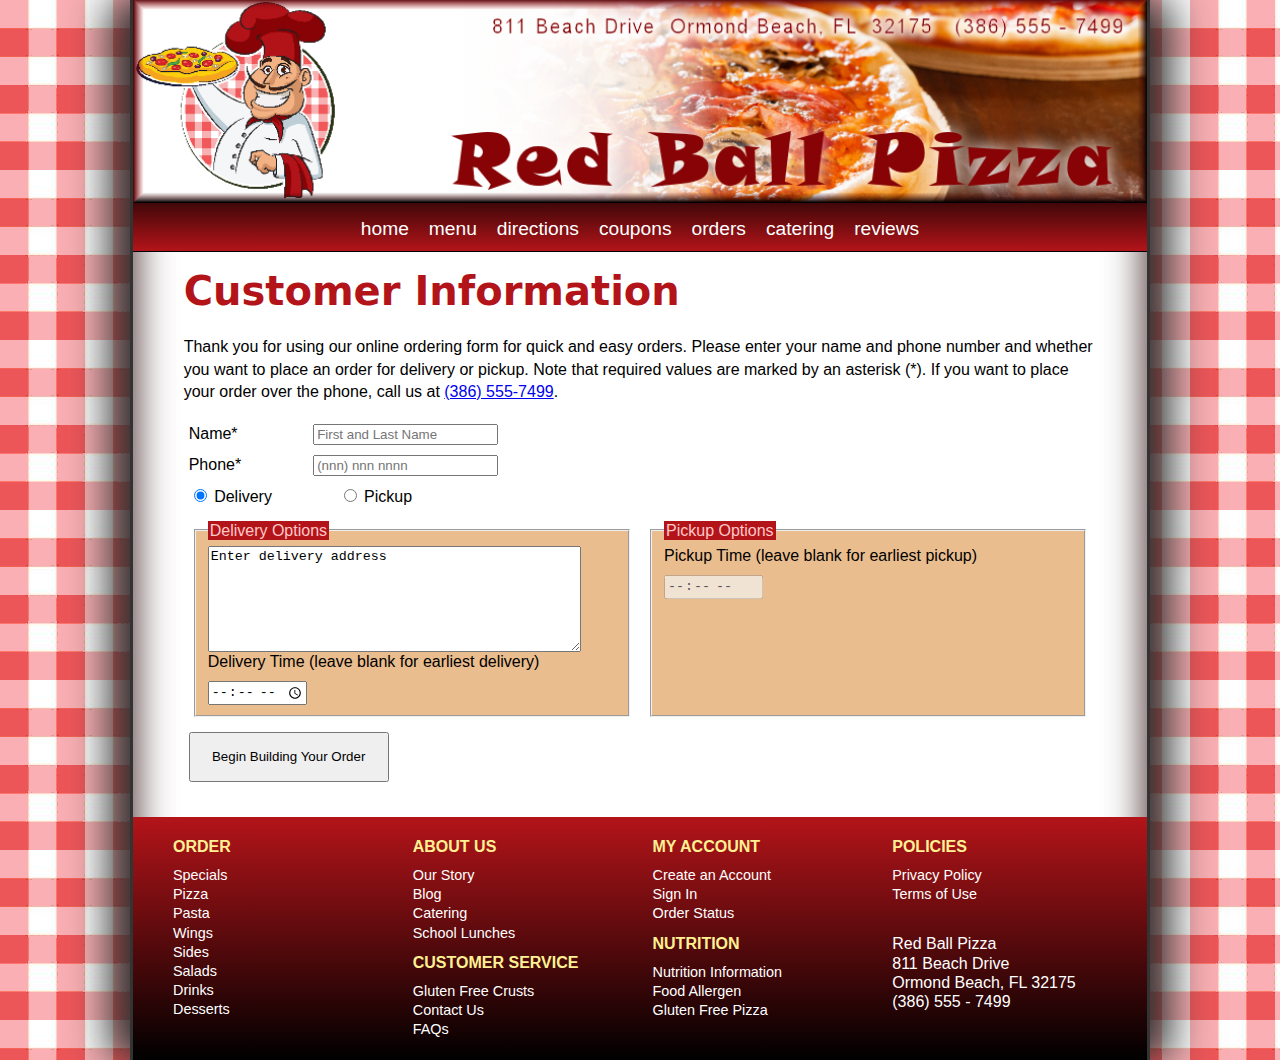
<file: index.html>
<!DOCTYPE html>
<html>
<head lang="en">
   <!--
      New Perspectives on HTML5 and CSS3, 7th Edition
      Tutorial 7
      Review Assignment

      Red Ball Pizza Customer Information
      Author: Louis Royle
      Date:   

      Filename:   rb_customer.html

   -->
   
   <meta charset="utf-8" />
   <meta name="viewport" content="width=device-width, initial-scale=1" />
   <title>Red Ball Pizza Customer Form</title>
   <link href="css/rb_base.css" rel="stylesheet" />
   <link href="css/rb_styles2.css" rel="stylesheet" />
   <link rel="stylesheet" href="css/rb_forms2.css">
   <link rel="stylesheet" href="css/rb_validate.css">
   <script src="js/rb_formsubmit2.js"></script>
</head>

<body>
   <header>
      <img src="images/rb_logo2.png" alt="Red Ball Pizza" id="logoimg" />
      <nav> <a id="navicon" href="#"><img src="images/rb_navicon2.png" alt="" /></a>
         <ul>
            <li><a href="#">home</a></li>
            <li><a href="#">menu</a></li>
            <li><a href="#">directions</a></li>
            <li><a href="#">coupons</a></li>
            <li><a href="#">orders</a></li>
            <li><a href="#">catering</a></li>
            <li><a href="#">reviews</a></li>
         </ul>
      </nav>
   </header>
   <section>
      <h1>Customer Information</h1>
      <p>Thank you for using our online ordering form for quick and easy
         orders. Please enter your name and phone number and whether you
         want to place an order for delivery or pickup. Note that required
         values are marked by an asterisk (*). If you
         want to place your order over the phone, call us at
         <a href="tel:+13865557499">(386) 555-7499</a>.</p>
         <form action="http://www.example.com/redball/customer" method="post">
            <div>
               <label for="nameBox">Name*</label>
               <input type="text" name="custName" id="nameBox" placeholder="First and Last Name" required>
            </div>
            <div>
               <label for="phoneBox">Phone*</label>
               <input type="tel" name="custPhone" id="phoneBox" placeholder="(nnn) nnn nnnn" required pattern="^\d{10}$|^(\(\d{3}\)\s*)?\d{3}[\s-]?\d{4}$">
            </div>
            <div>
               <input name="orderType" id="delivery" type="radio" checked/>
               <label for="delivery">Delivery</label>
               <input name="orderType" id="pickup" type="radio" />
               <label for="pickup">Pickup</label>
            </div>
            <fieldset id="deliveryInfo">
               <legend>Delivery Options</legend>
               <textarea name="delAddress" id="addressBox">Enter delivery address</textarea>
               <label for="delBox">Delivery Time (leave blank for earliest delivery)</label>
               <input type="time" name="delTime" id="delBox">
            </fieldset>
            <fieldset id="pickupInfo">
               <legend>Pickup Options</legend>
               <label for="pickupBox">Pickup Time (leave blank for earliest pickup)</label>
               <input type="time" name="pickupTime" id="pickupBox" disabled>
            </fieldset>
            <div>
               <input type="submit" value="Begin Building Your Order">
            </div>
         </form>
        
   </section>

   <footer>
      <h1>ORDER</h1>
      <a href="#">Specials</a> <a href="#">Pizza</a> <a href="#">Pasta</a> <a href="#">Wings</a> <a href="#">Sides</a> <a href="#">Salads</a> <a href="#">Drinks</a> <a href="#">Desserts</a>
      <h1>ABOUT US</h1>
      <a href="#">Our Story</a> <a href="#">Blog</a> <a href="#">Catering</a> <a href="#">School Lunches</a>
      <h1>CUSTOMER SERVICE</h1>
      <a href="#">Gluten Free Crusts</a> <a href="#">Contact Us</a> <a href="#">FAQs</a>
      <h1>MY ACCOUNT</h1>
      <a href="#">Create an Account</a> <a href="#">Sign In</a> <a href="#">Order Status</a>
      <h1>NUTRITION</h1>
      <a href="#">Nutrition Information</a> <a href="#">Food Allergen</a> <a href="#">Gluten Free Pizza</a>
      <h1>POLICIES</h1>
      <a href="#">Privacy Policy</a> <a href="#">Terms of Use</a>
      <address>
      Red Ball Pizza <br />
      811 Beach Drive <br />
      Ormond Beach, FL  32175 <br />
      (386) 555 - 7499
      </address>
   </footer>
</body>
</html>
</file>
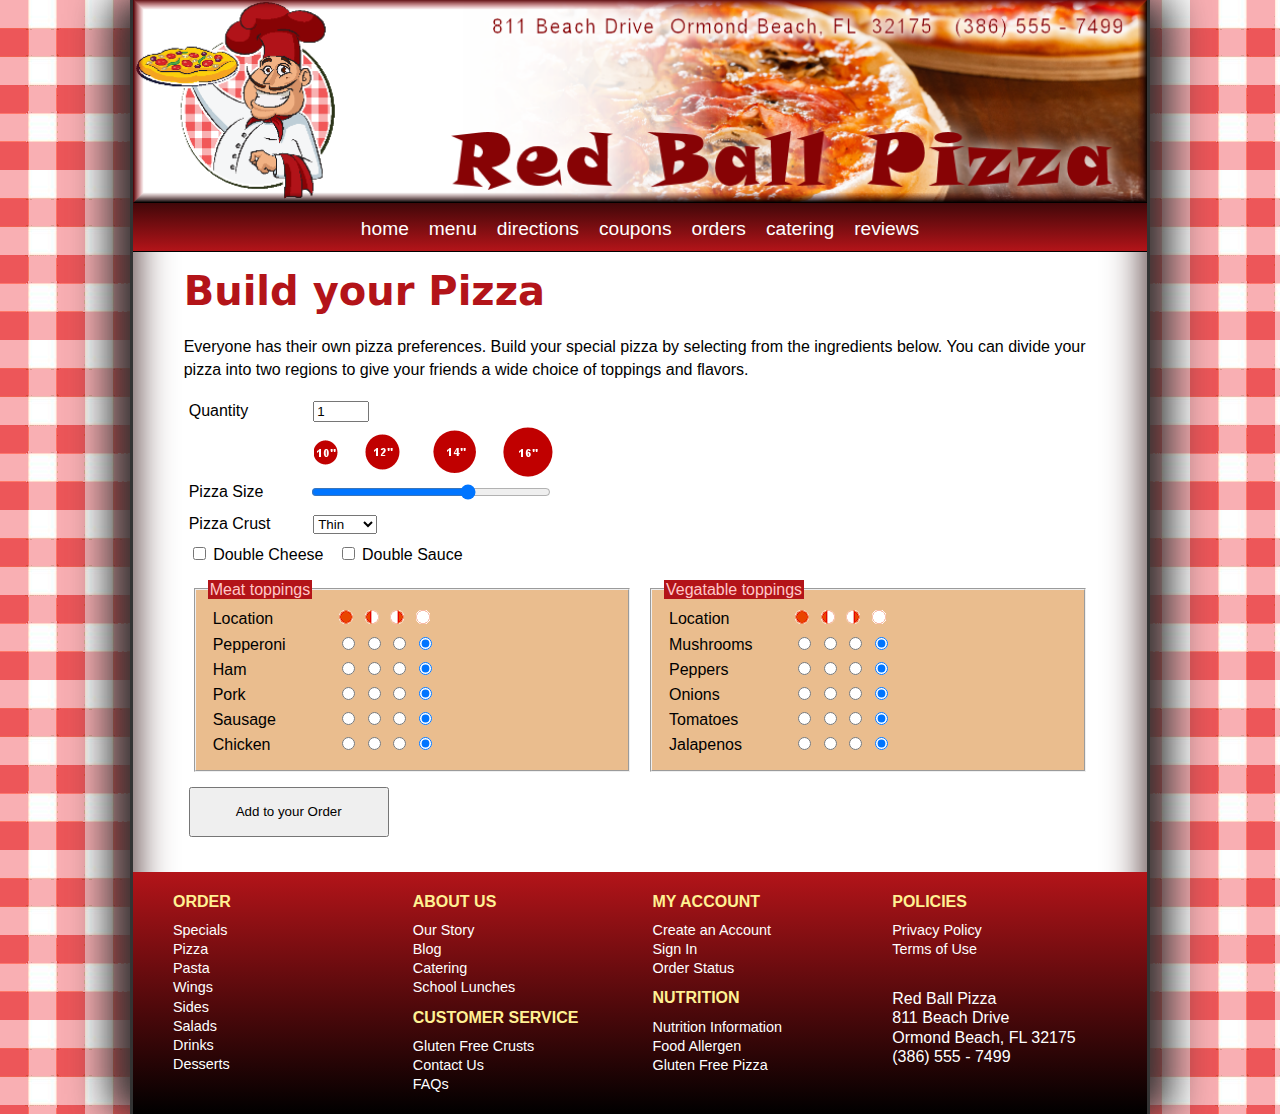
<file: html/rb_build.html>
<!DOCTYPE html>
<html lang="en">
<head>
   <!--
      New Perspectives on HTML5 and CSS3, 7th Edition
      Tutorial 7
      Review Assignment

      Red Ball Pizza Building Form
      Author: Louis Royle
      Date:   

      Filename:   rb_build.html

   -->
   
   <meta charset="utf-8" />
   <meta name="viewport" content="width=device-width, initial-scale=1" />
   <title>Red Ball Pizza Build a Pizza</title>
   <link href="../css/rb_base.css" rel="stylesheet" />
   <link href="../css/rb_styles2.css" rel="stylesheet" />
   <link href="../css/rb_forms2.css" rel="stylesheet">
   <script src="../js/rb_formsubmit2.js"></script>
</head>

<body>
   <header>
      <img src="../images/rb_logo2.png" alt="Red Ball Pizza" id="logoimg" />
      <nav> <a id="navicon" href="#"><img src="../images/rb_navicon2.png" alt="" /></a>
         <ul>
            <li><a href="#">home</a></li>
            <li><a href="#">menu</a></li>
            <li><a href="#">directions</a></li>
            <li><a href="#">coupons</a></li>
            <li><a href="#">orders</a></li>
            <li><a href="#">catering</a></li>
            <li><a href="#">reviews</a></li>
         </ul>
      </nav>
   </header>
   <section>
      <h1>Build your Pizza</h1>
      <p>Everyone has their own pizza preferences. Build your special pizza
         by selecting from the ingredients below. You can divide your pizza
         into two regions to give your friends a wide choice of toppings
         and flavors.</p>
         <form action="http://www.example.com/redball/build" method="post">
            <div>
               <label for="quantityBox">Quantity</label>
               <input type="number" name="pizzaQuantity" id="quantityBox" min="1" max="10" step="1" value="1" />
            </div>
            <img src="../images/rb_sizes.png" alt="" style="clear: both; margin-left: 130px;">
            <div>
               
               <label for="sizeBox" style="float: left;">Pizza Size</label>
               <input type="range" name="pizzaSize" id="sizeBox" min="10" max="16" step="2" 14>
            </div>
            <div>
               <label for="crustBox">Pizza Crust</label>
               <select name="pizzaCrust" id="crustBox">
                  <option>Thin</option>
                  <option>Thick</option>
                  <option>Stuffed</option>
                  <option>Pan</option>
               </select>
            </div>
            <div>
               <input type="checkbox" name="doubleCheese" id="cheeseBox">
               <label for="cheeseBox">Double Cheese</label>
               <input type="checkbox" name="doubleSauce" id="sauceBox">
               <label for="sauceBox">Double Sauce</label>
            </div>
            <fieldset>
               <legend>Meat toppings</legend>
               <div>
                  <label>Location</label>
                  <img src="../images/rb_full.png" alt="">
                  <img src="../images/rb_left.png" alt="">
                  <img src="../images/rb_right.png" alt="">
                  <img src="../images/rb_none.png" alt="">
               </div>
               <div>
                  <label>Pepperoni</label>
                  <input type="radio" name="pepperoni" id="full">
                  <input type="radio" name="pepperoni" id="left">
                  <input type="radio" name="pepperoni" id="right">
                  <input type="radio" name="pepperoni" id="none" checked>
               </div>
               <div>
                  <label>Ham</label>
                  <input type="radio" name="ham" id="full">
                  <input type="radio" name="ham" id="left">
                  <input type="radio" name="ham" id="right">
                  <input type="radio" name="ham" id="none" checked>
               </div>
               <div>
                  <label>Pork</label>
                  <input type="radio" name="pork" id="full">
                  <input type="radio" name="pork" id="left">
                  <input type="radio" name="pork" id="right">
                  <input type="radio" name="pork" id="none" checked>
               </div>
               <div>
                  <label>Sausage</label>
                  <input type="radio" name="sausage" id="full">
                  <input type="radio" name="sausage" id="left">
                  <input type="radio" name="sausage" id="right">
                  <input type="radio" name="sausage" id="none" checked>
               </div>
               <div>
                  <label>Chicken</label>
                  <input type="radio" name="chicken" id="full">
                  <input type="radio" name="chicken" id="left">
                  <input type="radio" name="chicken" id="right">
                  <input type="radio" name="chicken" id="none" checked>
               </div>
            </fieldset>
            <fieldset>
               <legend>Vegatable toppings</legend>
               <div>
                  <label>Location</label>
                  <img src="../images/rb_full.png" alt="">
                  <img src="../images/rb_left.png" alt="">
                  <img src="../images/rb_right.png" alt="">
                  <img src="../images/rb_none.png" alt="">
               </div>
               <div>
                  <label>Mushrooms</label>
                  <input type="radio" name="mushrooms" id="full">
                  <input type="radio" name="mushrooms" id="left">
                  <input type="radio" name="mushrooms" id="right">
                  <input type="radio" name="mushrooms" id="none" checked>
               </div>
               <div>
                  <label>Peppers</label>
                  <input type="radio" name="peppers" id="full">
                  <input type="radio" name="peppers" id="left">
                  <input type="radio" name="peppers" id="right">
                  <input type="radio" name="peppers" id="none" checked>
               </div>
               <div>
                  <label>Onions</label>
                  <input type="radio" name="onions" id="full">
                  <input type="radio" name="onions" id="left">
                  <input type="radio" name="onions" id="right">
                  <input type="radio" name="onions" id="none" checked>
               </div>
               <div>
                  <label>Tomatoes</label>
                  <input type="radio" name="tomatoes" id="full">
                  <input type="radio" name="tomatoes" id="left">
                  <input type="radio" name="tomatoes" id="right">
                  <input type="radio" name="tomatoes" id="none" checked>
               </div>
               <div>
                  <label>Jalapenos</label>
                  <input type="radio" name="jalapenos" id="full">
                  <input type="radio" name="jalapenos" id="left">
                  <input type="radio" name="jalapenos" id="right">
                  <input type="radio" name="jalapenos" id="none" checked>
               </div>
               
            </fieldset>
            <div>
                  <input type="submit" value="Add to your Order">
               </div>
         </form>
   </section>

   <footer>
      <h1>ORDER</h1>
      <a href="#">Specials</a> <a href="#">Pizza</a> <a href="#">Pasta</a> <a href="#">Wings</a> <a href="#">Sides</a> <a href="#">Salads</a> <a href="#">Drinks</a> <a href="#">Desserts</a>
      <h1>ABOUT US</h1>
      <a href="#">Our Story</a> <a href="#">Blog</a> <a href="#">Catering</a> <a href="#">School Lunches</a>
      <h1>CUSTOMER SERVICE</h1>
      <a href="#">Gluten Free Crusts</a> <a href="#">Contact Us</a> <a href="#">FAQs</a>
      <h1>MY ACCOUNT</h1>
      <a href="#">Create an Account</a> <a href="#">Sign In</a> <a href="#">Order Status</a>
      <h1>NUTRITION</h1>
      <a href="#">Nutrition Information</a> <a href="#">Food Allergen</a> <a href="#">Gluten Free Pizza</a>
      <h1>POLICIES</h1>
      <a href="#">Privacy Policy</a> <a href="#">Terms of Use</a>
      <address>
      Red Ball Pizza <br />
      811 Beach Drive <br />
      Ormond Beach, FL  32175 <br />
      (386) 555 - 7499
      </address>
   </footer>
</body>
</html>
</file>
<file: css/rb_styles2.css>
@charset "utf-8";

/*
   New Perspectives on HTML and CSS
   Tutorial 7
   Review Assignment

   Red Ball Pizza General Style Sheet
  
   Filename: rb_styles2.css

*/


/* HTML and Body styles */

html {
   background: rgb(246, 174, 176) url(../images/rb_background.png);
   font-family: Verdana, Geneva, sans-serif;
   height: 100%;
}

body {
   background-color: white;
   box-shadow: rgb(51, 51, 51) 20px 0px 40px,  rgb(51, 51, 51) -20px 0px 40px,
               inset rgb(51, 21, 21) 0px 0px 40px;
   border-left: 3px solid rgb(51, 51, 51);
   border-right: 3px solid rgb(51, 51, 51);
   min-height: 100%;  
   margin: 0px auto;
   min-width: 320px;
   max-width: 1020px;  
   width: 100%;
}


/* Header styles */

header img#logoimg {
   width: 100%;
}

header {
   background: linear-gradient(to bottom, black 70%, rgb(179, 20, 25));
   border-bottom: 1px solid rgb(0, 0, 0);
   color: white;
}



/* Navigation list styles */

header nav ul li {
   font-size: 1.2em; 
   line-height: 2.3em; 
   height: 2.3em;
   padding: 0px 10px;
}

header nav ul li a {
   color: white;
   display: block;
   width: 100%;
}

header nav ul li a:hover {
   color: rgb(249, 209, 17);
}

a#navicon {
   display: none;
}


section {
   margin: 30px 5%;
}

section h1 {
   font-family: Segoe, "Segoe UI", "DejaVu Sans", "Trebuchet MS", Verdana, sans-serif;
   font-size: 2.5em;
   color: rgb(179, 20, 25);
   margin-bottom: 35px;
}

section p {
   line-height: 1.4em;
   margin: 15px 0px;
}



/* Footer styles */   

footer {
   color: white;    
   background: linear-gradient(to bottom, rgb(179, 20, 25), black);   
   -moz-column-width: 200px;
   -webkit-column-width: 200px;
    column-width: 200px;

   -moz-column-gap: 25px;
   -webkit-column-gap: 25px;
    column-gap: 25px;
    
    padding: 20px 40px;
  
}

footer h1 {
   color: rgb(255, 241, 147);   
   font-size: 1em;
   margin: 10px 0px;
}

footer h1:first-of-type {
   margin-top: 0px;
}

footer a {
   display: block;
   color: white;
   text-decoration: none;
   font-size: 0.9em;
}

footer a:hover {
   text-decoration: underline;
}

footer address {
   margin-top: 30px;
   font-style: normal;
}

/* ===============================
   Mobile Styles: 0px to 640px 
   ===============================
*/
@media only screen and (max-width: 640px) {

   
   a#navicon {
      display: block;
   }
   
   header nav ul {
      display: none;
   }
   
   header nav ul li {
      font-size: 1em;
      line-height: 1.3em;
      height: 1.3em;
   }
   
   a#navicon:hover+ul, header nav ul:hover {
      display: block;
   }
   
   section h1 {
      font-size: 1.5em;
   }
   
   section p {
      font-size: 0.9em;
   }
}

/* =============================================
   Tablet and Desktop Styles: greater than 640px
   =============================================
*/
@media only screen and (min-width: 641px) {

   body header nav ul {
      display: -webkit-flex;
      display: flex;
      -webkit-flex-flow: row nowrap;
      flex-flow: row nowrap;
      -webkit-justify-content: center;
      justify-content: center;
   }
   
   body header nav ul li {
      -webkit-flex: 0 1 auto;
      flex: 0 1 auto;
   }
}
</file>
<file: css/rb_forms2.css>
/*
   New Perspectives on HTML and CSS, 7th Edition
   Tutorial 7
   Review Assignment

   Customer Information Form Style Sheet

   Filename: rb_forms2.css

*/

/* Form Layout Styles */

form {
   display: -webkit-flex;
   display: flex;
   -webkit-flex-flow: row wrap;
   flex-flow: row wrap;
} 

fieldset {
   background-color: rgb(234, 189, 142);
   -webkit-flex: 1 1 300px;
   flex: 1 1 300px; 
   margin: 10px;  
}

div {
   margin: 5px;
   width: 100%;
}

legend {
   color: rgb(255, 200, 200);
   background-color: rgb(179, 20, 25);
}

label {
   display: inline-block;
   width: 120px;
}

img[src="rb_sizes.png"] {
   display: block;
   margin-left: 135px;
}

fieldset#pickupInfo label, fieldset#deliveryInfo label {
   margin-bottom: 10px;
   width: 100%;
}

textarea {
   display: block;
   width: 90%;
   height: 100px;
}

input[type="submit"] {
   height: 50px;
   width: 200px;
}

input#sizeBox {
   width: 240px;
}
</file>
<file: css/rb_validate.css>
/*
   New Perspectives on HTML and CSS, 7th Edition
   Tutorial 7
   Review Assignment

   Customer Information Validation Style Sheet
   Author: Louis Royle
   Date:   

   Filename: rb_validate.css

*/


/* Validation Styles */
input:focus, select:focus, textarea:focus{
   background-color: rgb(255, 255, 180);
}
input#nameBox:focus:valid, input#phoneBox:focus:valid{
   background: rgb(220, 255, 220) url(../images/rb_okay.png) bottom right/contain no-repeat;
}
input#nameBox:focus:invalid, input#phoneBox:focus:invalid{
   background: rgb(255, 230, 230) url(../images/rb_warning.png) bottom right/contain no-repeat;
}
</file>
<file: css/rb_base.css>
@charset "utf-8";

/*
   New Perspectives on HTML5 and CSS3, 7th Edition
   Tutorial 7
   Review Assignment
   
   Red Ball Pizza Reset Style Sheet
   
   Filename: rb_base.css

*/


/* Basic styles to be used with all devices and under all conditions */

article, aside, figcaption, figure,
footer, header, main, nav, section { 
   display: block;
}

address, article, aside, blockquote, body, cite, 
div, dl, dt, dd, em, figcaption, figure, footer, 
h1, h2, h3, h4, h5, h6, header, html, img, 
li, main, nav, nav a, ol, p, section, span, ul,
table, tr, td, th, col, colgroup {
   margin: 0;
   padding: 0;
   border: 0;
   font-size: 100%;
   background: transparent;
   -webkit-box-sizing: border-box;
   -moz-box-sizing: border-box;
   box-sizing: border-box;  
}


/* Set the default page element styles */

body {
   line-height: 1.2em;
}

ul, ol {
   list-style: none;
}

nav ul {
   list-style: none;
   list-style-image: none;
}

nav a {
   text-decoration: none;
}
</file>
